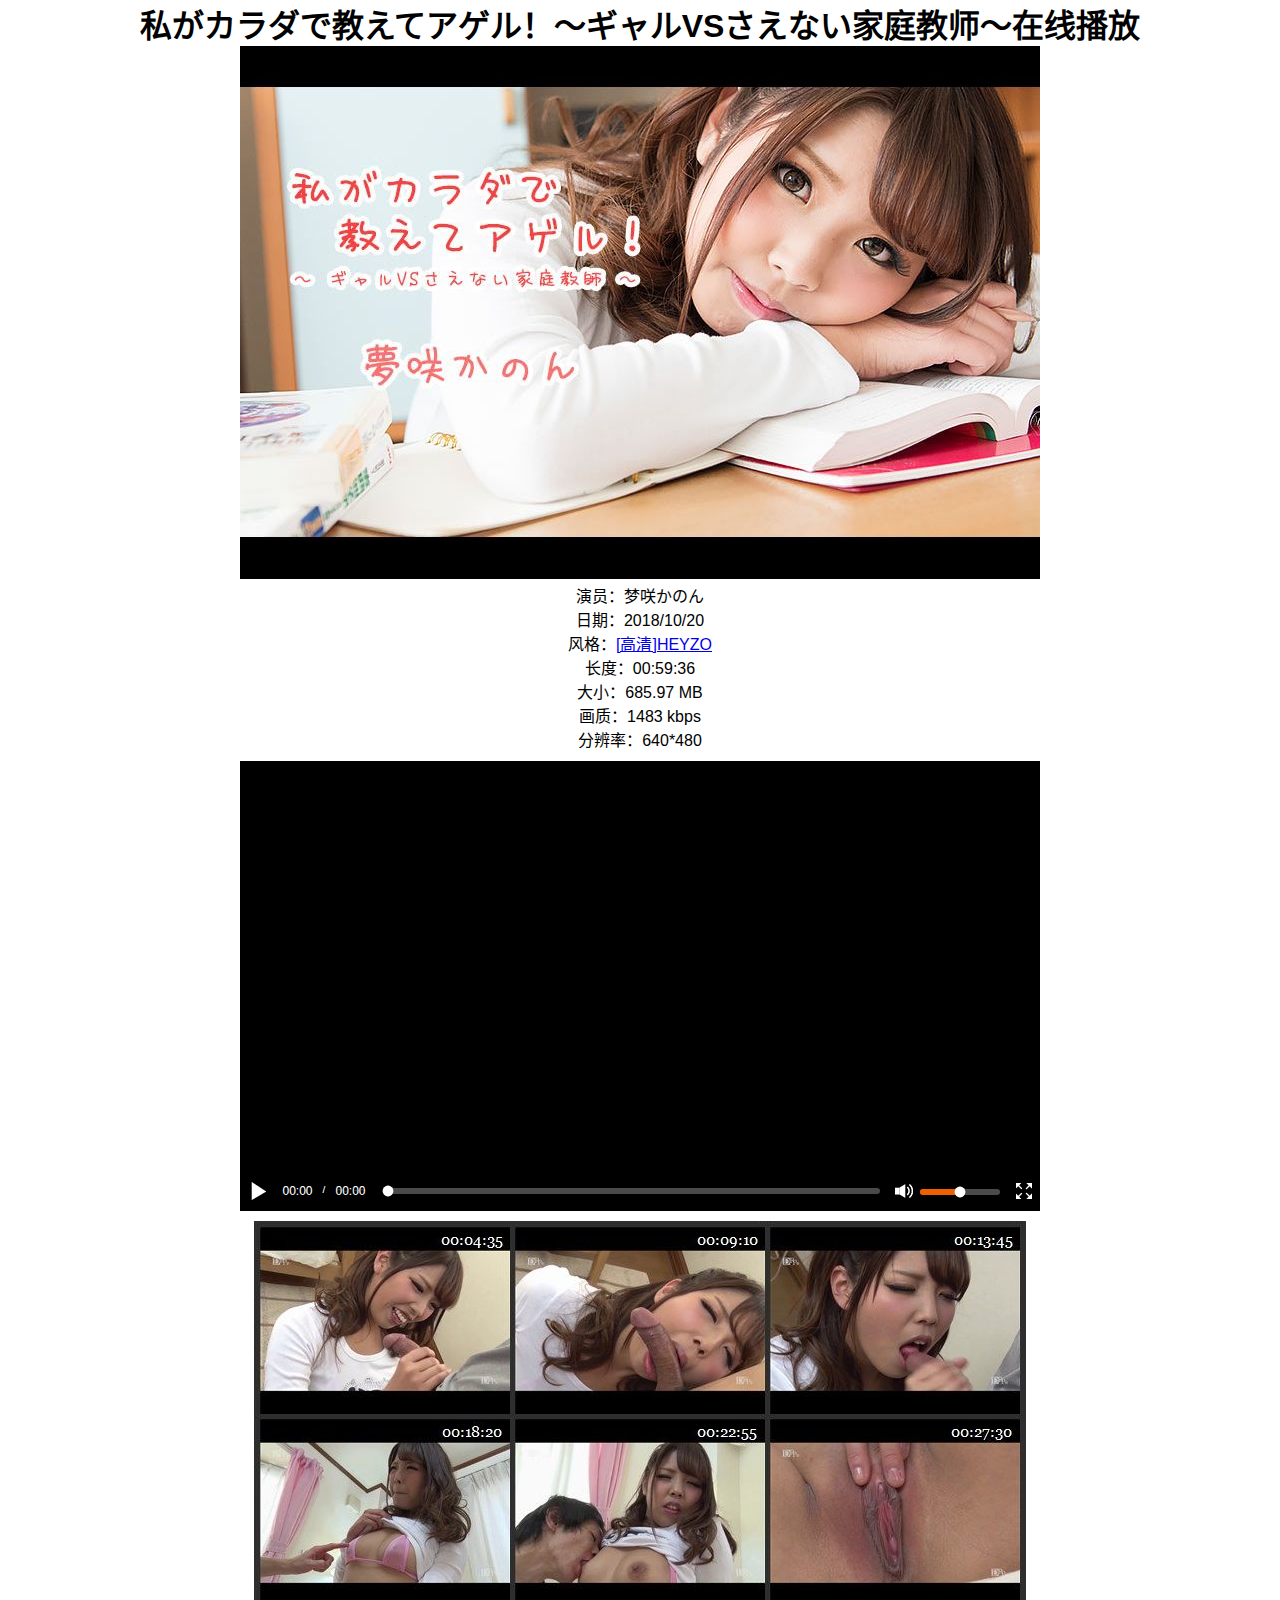
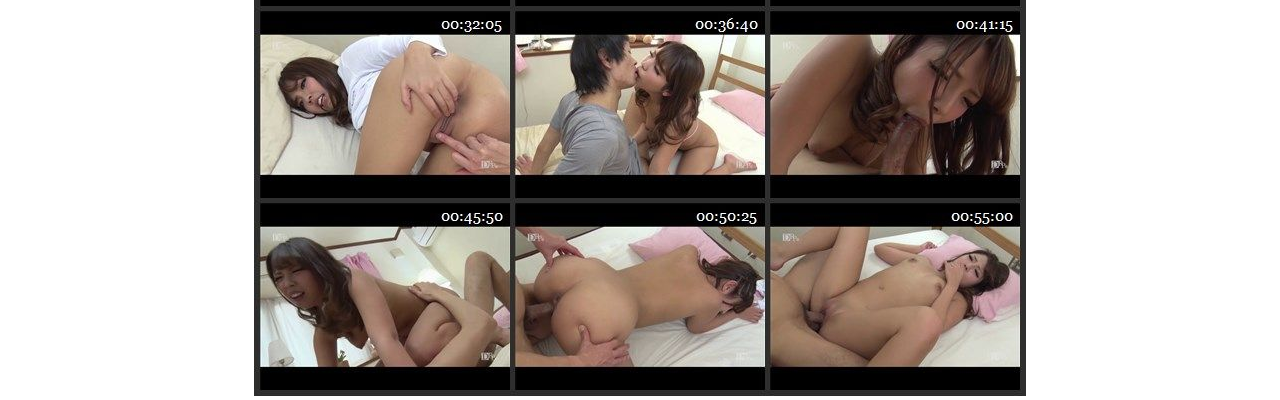
<file: timeline/index.html>
<!DOCTYPE html>
<!-- saved from url=(0587)file:///C:/Users/%E6%9D%8E%E6%99%A8/Desktop/%E6%96%B0%E5%BB%BA%E6%96%87%E4%BB%B6%E5%A4%B9/se/test1/%E8%81%9A%E5%90%88/%E6%96%B0%E5%BB%BA%E6%96%87%E4%BB%B6%E5%A4%B9%20(2)/%E6%96%B0%E5%BB%BA%E6%96%87%E4%BB%B6%E5%A4%B9%20(2)/%E7%A7%81%E3%81%8C%E3%82%AB%E3%83%A9%E3%83%80%E3%81%A7%E6%95%99%E3%81%88%E3%81%A6%E3%82%A2%E3%82%B2%E3%83%AB%EF%BC%81%EF%BD%9E%E3%82%AE%E3%83%A3%E3%83%ABVS%E3%81%95%E3%81%88%E3%81%AA%E3%81%84%E5%AE%B6%E5%BA%AD%E6%95%99%E5%B8%88%EF%BD%9E%20-%20%EF%BC%B7%EF%BC%B7%EF%BC%B7%EF%BC%8E%EF%BC%91%EF%BC%91%EF%BC%92%EF%BC%AA%EF%BC%B5%EF%BC%8E%EF%BC%A3%EF%BC%AF%EF%BC%AD.html -->
<html lang="zh-CN"><head><meta http-equiv="Content-Type" content="text/html; charset=UTF-8">

<title>家庭教师</title>




	
</head><body>







<div align="center" class="player_title"><h1>私がカラダで教えてアゲル！～ギャルVSさえない家庭教师～在线播放</h1>

</div>

<div align="center" class="col-md-9">
			<img src="./tea_files/7745.jpg" title="私がカラダで教えてアゲル！～ギャルVSさえない家庭教师～">
			</div>

			
			<div align="center" class="info">
				<p><span class="header">演员：</span>梦咲かのん</p>
				<p><span class="header">日期：</span>2018/10/20</p>
				<p><span class="header">风格：</span><a href="file:///C:/Users/%E6%9D%8E%E6%99%A8/Desktop/%E6%96%B0%E5%BB%BA%E6%96%87%E4%BB%B6%E5%A4%B9/se/test1/%E8%81%9A%E5%90%88/%E6%96%B0%E5%BB%BA%E6%96%87%E4%BB%B6%E5%A4%B9%20(2)/%E6%96%B0%E5%BB%BA%E6%96%87%E4%BB%B6%E5%A4%B9%20(2)/%E7%A7%81%E3%81%8C%E3%82%AB%E3%83%A9%E3%83%80%E3%81%A7%E6%95%99%E3%81%88%E3%81%A6%E3%82%A2%E3%82%B2%E3%83%AB%EF%BC%81%EF%BD%9E%E3%82%AE%E3%83%A3%E3%83%ABVS%E3%81%95%E3%81%88%E3%81%AA%E3%81%84%E5%AE%B6%E5%BA%AD%E6%95%99%E5%B8%88%EF%BD%9E%20-%20%EF%BC%B7%EF%BC%B7%EF%BC%B7%EF%BC%8E%EF%BC%91%EF%BC%91%EF%BC%92%EF%BC%AA%EF%BC%B5%EF%BC%8E%EF%BC%A3%EF%BC%AF%EF%BC%AD.html#">[高清]HEYZO</a></p>
				<p><span class="header">长度：</span>00:59:36</p>
				<p><span class="header">大小：</span>685.97 MB</p>
				<p><span class="header">画质：</span>1483 kbps</p>
				<p><span class="header">分辨率：</span>640*480</p>
			</div>
			<div id="video" style="width:800px;height:450px;margin:10px auto;">
					<section class="jsmodern-video" style="width:800px;height:450px;"><video src="https://mp4.238yy.com/javbox-mp4/heyzo_1621.mp4" width="800" height="450"></video><section class="jsmodern-video-panel"><b class="jsmodern-video-play"></b><span class="jsmodern-video-start">00:00</span><span>/</span><span class="jsmodern-video-end">59:36</span><div class="jsmodern-video-linebox"><div class="jsmodern-video-pass"></div><b class="jsmodern-video-linedot"></b></div><b class="jsmodern-video-volume"></b><div class="jsmodern-video-volumebox"><div class="jsmodern-video-volumeline"></div><b class="jsmodern-video-volumedot"></b></div><b class="jsmodern-video-fullin"></b></section></section>
			</div>
			<div align="center" class="bigpic"><img src="./tea_files/7745(1).jpg" title="私がカラダで教えてアゲル！～ギャルVSさえない家庭教师～"></div>

			








<link rel="stylesheet" href="./tea_files/jsmodern.min.css">
<script src="./tea_files/jquery.min.js.下载"></script>
<script src="./tea_files/jsmodern.min.js.下载"></script>
<script>
	$(function () {
		jsModern.video("#video");
	})
</script>


			




</body></html>
</file>
<file: timeline/tea_files/jsmodern.min.css>
/*! jsModern v3.4.2 | (c) Frank Chao | MIT license */
*{margin:0;padding:0;outline:0;background:transparent;font-family:"Helvetica Neue",Helvetica,"PingFang SC",Microsoft YaHei;-webkit-font-smoothing:antialiased;-webkit-tap-highlight-color:transparent}html{-webkit-text-size-adjust:100%}button::-moz-focus-inner,input::-moz-focus-inner,img{border:0}input::-ms-clear,input::-ms-reveal{display:none}table{border-collapse:collapse;border-spacing:0}input[type="submit"],input[type="button"],input[type="reset"],input[type="file"],button{cursor:pointer}main{display:block}.jsmodern-select-none{-webkit-user-select:none;-moz-user-select:none;-ms-user-select:none;user-select:none}.jsmodern-marquee-inner{float:none!important;margin:0!important;padding:0!important;background:transparent!important}.jsmodern-marquee-default,.jsmodern-marquee-repeat{float:left;margin:0!important;padding:0!important;background:transparent!important}.jsmodern-marquee-part{display:block;float:left}section.jsmodern-share{position:fixed;top:50%!important;left:50%!important;width:300px!important;height:335px!important;z-index:999999;margin:0!important;background:#fff;border:#ddd solid 1px;border-radius:10px;box-shadow:#ddd 0 0 20px;overflow:hidden!important;-webkit-transform:translate(-50%,-50%);-ms-transform:translate(-50%,-50%);transform:translate(-50%,-50%)}.jsmodern-share p{display:block;height:20px!important;text-align:center;font-size:18px;margin:15px 0 20px 0!important}.jsmodern-share section{float:none!important;width:260px!important;height:260px!important;margin:0 auto!important;padding:0!important}.jsmodern-share b{position:absolute;width:12px;height:12px;border:#333 solid 4px;background:#333 url([data-uri]);background-size:cover;border-radius:10px;right:4px;top:4px;cursor:pointer;opacity:.2;transition:.2s}.jsmodern-share b:hover{opacity:.5}.jsmodern-picture-container{display:block;position:relative;overflow:hidden}.jsmodern-picture-container a{display:block;color:#fff;text-decoration:none}.jsmodern-picture-container img{border:0}.jsmodern-picture-inner{position:absolute;height:100%;top:0;left:0;overflow:hidden;-webkit-transform:translateZ(0);transform:translateZ(0)}.jsmodern-picture-part{position:relative;overflow:hidden}.jsmodern-picture-fade{width:100%}.jsmodern-picture-fade .jsmodern-picture-part{position:absolute;display:none}.jsmodern-picture-slide .jsmodern-picture-part{float:left}.jsmodern-picture-slide img{display:block}.jsmodern-picture-dot{position:absolute;bottom:15px}.jsmodern-picture-dot.jsmodern-picture-dotcenter{left:50%;-webkit-transform:translate(-50%,0);-ms-transform:translate(-50%,0);transform:translate(-50%,0)}.jsmodern-picture-dot.jsmodern-picture-dotleft{left:10px}.jsmodern-picture-dot.jsmodern-picture-dotright{right:10px}.jsmodern-picture-dot b{display:block;float:left;width:10px;height:10px;background:#888;border-radius:5px;cursor:pointer;margin:0 5px;transition:.4s}.jsmodern-picture-dot b.active{background:#fff}.jsmodern-picture-prev,.jsmodern-picture-next{display:block;position:absolute;top:50%;width:17px;height:32px;margin-top:-16px;cursor:pointer;background:url([data-uri]) no-repeat}.jsmodern-picture-prev{margin-left:13px}.jsmodern-picture-next{right:0;margin-right:13px;background-position:-17px 0}@media screen and (max-width:768px){.jsmodern-picture-dot{bottom:13px}.jsmodern-picture-dot b{-webkit-transform:scale(0.7);transform:scale(0.7)}}.jsmodern-video{background:#000;position:relative;overflow:hidden;z-index:10}.jsmodern-video-panel{position:absolute;bottom:0;left:0;z-index:2147483648;width:100%;height:40px;line-height:40px;color:#fff;background:rgba(0,0,0,.8);-webkit-user-select:none;-moz-user-select:none;user-select:none}.jsmodern-video-panel.jsmodern-video-panelFull{left:50%;-webkit-transform:translate(-50%,-10px);-ms-transform:translate(-50%,-10px);transform:translate(-50%,-10px);padding:3px 5px;border-radius:8px}.jsmodern-video-linebox{height:6px;background:rgba(255,255,255,.25);border-radius:3px;width:460px;width:-webkit-calc(100% - 305px);width:-moz-calc(100% - 305px);width:calc(100% - 305px);float:left;margin:17px 0 0 15px;position:relative;cursor:pointer}.jsmodern-video-pass{position:absolute;border-radius:3px;height:100%;background:#F06000}.jsmodern-video-linedot{width:6px;height:6px;background:#fff;border-radius:3px;-webkit-transform:scale(1.8);-ms-transform:scale(1.8);transform:scale(1.8);position:absolute}.jsmodern-video-panel b{cursor:pointer}.jsmodern-video-panel b,.jsmodern-video-panel span{display:block;float:left}.jsmodern-video-panel span{font-size:12px;cursor:default;-webkit-user-select:none;-moz-user-select:none;user-select:none}.jsmodern-video-start{margin-left:10px}.jsmodern-video-start+span{width:14px;height:12px;text-align:center;line-height:12px;font-size:10px;overflow:hidden;margin-top:13px;-webkit-transform:scale(1,0.9) translateY(1px);-ms-transform:scale(1,0.9) translateY(1px);transform:scale(1,0.9) translateY(1px);-webkit-transform-origin:left top;-ms-transform-origin:left top;transform-origin:left top}.jsmodern-video-start,.jsmodern-video-end{width:39px;text-align:center}.jsmodern-video-volumebox{width:80px;height:6px;background:rgba(255,255,255,.25);border-radius:3px;float:left;margin:18px 0 0 7px;position:relative;cursor:pointer}.jsmodern-video-volumeline{width:40px;height:6px;background:#F06000;border-radius:3px;margin-top:0}.jsmodern-video-volumedot{width:6px;height:6px;background:#fff;border-radius:3px;margin:-6px 0 0 37px;-webkit-transform:scale(1.8);-ms-transform:scale(1.8);transform:scale(1.8);position:absolute}.jsmodern-video-play,.jsmodern-video-volume,.jsmodern-video-fullin{width:18px;height:18px;margin-top:11px;background-position:center;background-repeat:no-repeat}.jsmodern-video-play{margin-left:10px;background-image:url([data-uri])}.jsmodern-video-pause{background-image:url([data-uri])}.jsmodern-video-volume{margin-left:15px;background-image:url([data-uri])}.jsmodern-video-muted{background-image:url([data-uri])}.jsmodern-video-fullin{margin-left:15px;background-image:url([data-uri])}.jsmodern-video-fullout{margin-left:15px;background-image:url([data-uri])}b.jsmodern-video-fullFalse{opacity:.5;cursor:default}.jsmodern-scrollBar-container{overflow:hidden}.jsmodern-scrollBar-inner{-webkit-transform:translate(0,0);-ms-transform:translate(0,0);transform:translate(0,0)}.jsmodern-scrollbar{position:absolute;top:0;right:1px;width:6px;background:rgba(0,0,0,.3);border-radius:3px;z-index:10px;-webkit-transform:translate(0,0);-ms-transform:translate(0,0);transform:translate(0,0)}.jsmodern-lazyload{display:block;opacity:0}.jsmodern-page-content{text-align:center;margin-left:auto;margin-right:auto}.jsmodern-page-target>*{display:none}.jsmodern-page{height:38px;display:inline-block;overflow:hidden;border-radius:19px;border:#e8e8e8 solid 1px;margin:0 auto}.jsmodern-page>div i,.jsmodern-page>i{display:block;float:left;width:40px;height:38px;line-height:38px;font-size:13px;text-align:center;cursor:pointer;font-style:normal;background:#f5f5f5;transition:.15s;font-weight:bold;color:#333}.jsmodern-page i{border-right:#e3e3e3 solid 1px;border-left:#fff solid 1px}.jsmodern-page>div{float:left;max-width:420px;overflow:hidden}.jsmodern-page>div div{height:38px}.jsmodern-page i.active{background:#E04636;color:#fff;box-shadow:rgba(0,0,0,.2) 0 0 10px inset;border-right-color:#fff}.jsmodern-page i:hover{color:#E04636}.jsmodern-page i.active:hover{color:#fff}.jsmodern-page>i span{display:inline-block;font-size:20px}.jsmodern-page>i:first-child{border-radius:19px 0 0 19px}.jsmodern-page>i:last-child{border-radius:0 19px 19px 0}i.jsmodern-page-first,i.jsmodern-page-last,i.jsmodern-page-next,i.jsmodern-page-prev{line-height:33px}section.jsmodern-page-more{margin:0;padding:0;text-align:center;width:100%;height:40px;line-height:40px;font-size:15px;background:#ececec;color:#666}.jsmodern-fullpage-container{display:block;position:fixed;width:100%;height:100%;z-index:10;top:0;left:0;overflow:hidden;transition-timing-function:cubic-bezier(0.77,0,0.175,1)}.jsmodern-fullpage-part{display:block;position:absolute;top:0;left:0;width:100%;height:100%;padding:0;overflow:hidden}.jsmodern-fullpage-navigation{position:fixed;z-index:20}.jsmodern-fullpage-navigation-x{left:50%;bottom:18px;width:auto;height:10px;-webkit-transform:translateX(-50%);transform:translateX(-50%)}.jsmodern-fullpage-navigation-y{top:50%;right:18px;width:10px;-webkit-transform:translateY(-50%);transform:translateY(-50%)}.jsmodern-fullpage-navigation-default>b{display:block;cursor:pointer;width:8px;height:8px;border:#000 solid 1px;border-radius:10px;opacity:.8;transition:.3s}.jsmodern-fullpage-navigation-y>b{margin:10px 0}.jsmodern-fullpage-navigation-x>b{float:left;margin:0 8px}.jsmodern-fullpage-navigation-default>b.active{background:#000}.jsmodern-dialog-container{position:fixed;width:100%;height:100%;z-index:2147483649;top:0;left:0;background:rgba(0,0,0,.6);margin:0;padding:0;opacity:0}.jsmodern-dialog{position:fixed;left:50%;top:-20px;width:500px;min-width:500px;height:auto;line-height:auto;overflow:hidden;padding:15px;margin:0;text-align:left;-webkit-transform:translate(-50%,0);-ms-transform:translate(-50%,0);transform:translate(-50%,0);background:#fff;border-radius:6px;border:#555 solid 1px;box-shadow:0 0 20px rgba(0,0,0,.3);opacity:0}.jsmodern-dialog-title{text-align:left;font-size:16px;font-weight:bold;color:#000;word-wrap:break-word;word-break:normal}.jsmodern-dialog-content{width:100%;height:auto;min-height:60px;overflow:hidden;word-wrap:break-word;word-break:normal;margin-top:10px;font-size:14px;color:#333;line-height:160%;z-index:10;-webkit-overflow-scrolling:touch}.jsmodern-dialog>span{display:block;float:right;height:30px;line-height:30px;font-size:13px;padding:0 12px;cursor:pointer;margin:13px 0 0 10px;border-radius:4px;border:#ccc solid 1px;transition:.25s;-webkit-user-select:none;-moz-user-select:none;-ms-user-select:none;user-select:none}.jsmodern-dialog>span.jsmodern-dialog-sure{background:#2F7CBE;border-color:#2F7CBE;color:#fff}.jsmodern-dialog>span.jsmodern-dialog-sure:hover{background:#1563A6;border-color:#1563A6}.jsmodern-dialog>span.jsmodern-dialog-cancel:hover{background:#eee}@media screen and (max-width:1024px){.jsmodern-dialog.jsmodern-dialog-mobile{top:43%;-webkit-transform:translate(-50%,-50%);transform:translate(-50%,-50%)}.jsmodern-dialog.jsmodern-dialog-mobile .jsmodern-dialog-title{-webkit-transform:scale(1.03);transform:scale(1.03);transform-origin:left top}.jsmodern-dialog.jsmodern-dialog-mobile>span{font-size:14px}}
</file>
